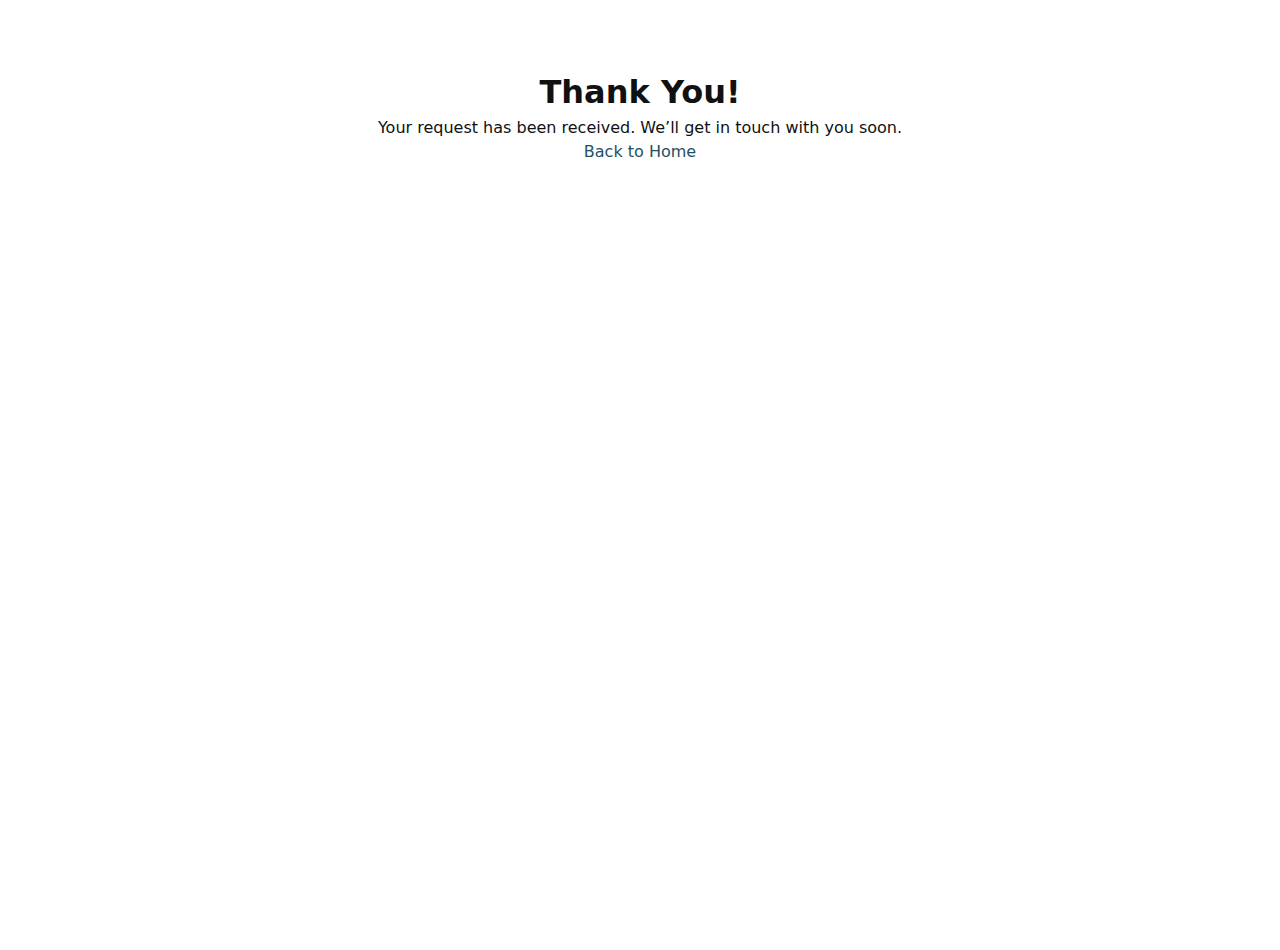
<file: Thankyou.html>
<!doctype html>
<html lang="en">
<head>
  <meta charset="utf-8" />
  <meta name="viewport" content="width=device-width, initial-scale=1" />
  <title>Thank You - New Vision Pentecostal Ministry</title>
  <link rel="stylesheet" href="style.css">
</head>
<body>
  <main class="container" style="margin-top:50px; text-align:center;">
    <h1>Thank You!</h1>
    <p>Your request has been received. We’ll get in touch with you soon.</p>
    <a href="index.html" class="cta">Back to Home</a>
  </main>
</body>
</html>
</file>
<file: style.css>
/* style.css - Shared styling for all pages */
/* === THEME VARS === */
:root{
  --brand: #1f4f63;
  --accent: #f5a623;
  --muted: #6b7280;
  --bg: #ffffff;
  --card: #fbfcfd;
  --maxw: 1100px;
  --radius: 10px;
  --header-h: 72px;
}

/* === RESET & BASE === */
*{box-sizing:border-box;margin:0;padding:0}
html,body{height:100%}
body{font-family:Inter, system-ui, Arial, Helvetica, sans-serif;background:var(--bg);color:#111;line-height:1.5}
a{color:var(--brand);text-decoration:none}
.container{max-width:var(--maxw);margin:0 auto;padding:18px}

/* === HEADER / NAV === */
.header{
  background:linear-gradient(90deg,var(--brand), #163a4a);
  color:#fff;
  position:sticky;top:0;z-index:60;
  height:var(--header-h);display:flex;align-items:center;
}
.header-inner{max-width:var(--maxw);margin:0 auto;display:flex;align-items:center;justify-content:space-between;padding:0 18px}
.brand{display:flex;align-items:center;gap:12px}
.brand img{width:58px;height:58px;border-radius:8px;object-fit:cover;border:2px solid rgba(255,255,255,0.06)}
.brand h1{font-size:18px;font-weight:600}
.nav a{color:#fff;margin-left:12px;padding:8px;border-radius:8px}
.nav a.cta{background:var(--accent);color:#111;padding:8px 12px;font-weight:700}

/* mobile menu */
.menu-toggle{display:none;background:transparent;border:0;color:#fff;font-size:22px}

/* === HERO / HOME BACKGROUND LOOP === */
.hero{
  position:relative;overflow:hidden;
  color:#fff;padding:40px 18px 64px;
  display:flex;align-items:center;
  min-height:420px;
}
.hero::after{content:'';position:absolute;inset:0;background:linear-gradient(180deg, rgba(0,0,0,0.25), rgba(0,0,0,0.45));pointer-events:none}
.hero-inner{max-width:var(--maxw);margin:0 auto;display:grid;grid-template-columns:1fr 380px;gap:28px;align-items:center;position:relative;z-index:2}
.hero h2{font-size:40px;margin-bottom:12px;line-height:1.02}
.hero p{font-size:1.05rem;max-width:720px}

/* loop video */
.hero video{position:absolute;inset:0;object-fit:cover;width:100%;height:100%;z-index:1}

/* === CARD / SECTIONS === */
.card{background:var(--card);padding:20px;border-radius:var(--radius);box-shadow:0 10px 30px rgba(10,15,30,0.06)}
.section-title{font-size:26px;color:var(--brand);margin-bottom:12px}
.small{font-size:.95rem;color:var(--muted)}
.muted{color:var(--muted)}

/* === ABOUT / PASTOR === */
.about-grid{display:grid;grid-template-columns:1fr 360px;gap:18px;align-items:start}
.pastor{display:flex;gap:12px;align-items:center}
.pastor img{width:160px;height:160px;border-radius:10px;object-fit:cover}

/* slot for pastor schedule photos */
.schedule-photos{display:flex;gap:8px;margin-top:10px}
.schedule-photos img{width:100px;height:70px;object-fit:cover;border-radius:8px}

/* === YOUTH === */
.youth-grid{display:grid;grid-template-columns:repeat(3,1fr);gap:12px}
.youth-grid img{width:100%;height:260px;object-fit:cover;border-radius:8px}

/* === SERMONS / MEDIA === */
.video-container{display:grid;grid-template-columns:repeat(3,1fr);gap:12px}
.video-container iframe, .video-container video{width:100%;height:220px;border-radius:8px;}



/* === GALLERY === */
.gallery-cats{display:flex;gap:8px;flex-wrap:wrap;margin-bottom:12px}
.gallery-grid{display:grid;grid-template-columns:repeat(4,1fr);gap:8px}
.gallery-grid img, .gallery-grid video{width:100%;height:140px;object-fit:cover;border-radius:8px;cursor:pointer}

/* === DONATE === */
.donate-methods{display:grid;grid-template-columns:repeat(3,1fr);gap:12px}
.donate-card{padding:12px;border-radius:8px;border:1px solid #e6eef2;text-align:center}
.pay-logo{width:64px;height:34px;object-fit:contain;display:block;margin:8px auto}

/* form basics */
form{display:grid;gap:10px}
input, textarea, select, button{padding:10px;border-radius:8px;border:1px solid #e6eef2;font-size:14px}
button.primary{background:var(--brand);color:#fff;border:0;padding:10px 14px;border-radius:8px;cursor:pointer}

/* === FOOTER === */
footer{background:#08141a;color:#bcd6df;padding:20px;margin-top:26px}
.footer-inner{max-width:var(--maxw);margin:0 auto;display:flex;justify-content:space-between;align-items:center;flex-wrap:wrap}

/* === MODAL / LOGIN === */
.modal{position:fixed;inset:0;background:rgba(0,0,0,0.6);display:flex;align-items:center;justify-content:center;padding:18px;opacity:0;pointer-events:none;transition:opacity .18s}
.modal.open{opacity:1;pointer-events:auto}
.modal-card{width:100%;max-width:480px;background:#fff;border-radius:10px;padding:18px}

/* small helpers */
.row{display:flex;gap:12px;align-items:center}
.center{text-align:center}
.hidden{display:none}
.note{font-size:0.95rem;color:var(--muted)}
.hr{height:1px;background:#eef4f7;margin:14px 0;border-radius:2px}

/* === RESPONSIVE === */
@media(max-width:700px){
  .hero-inner{grid-template-columns:1fr}
  .about-grid{grid-template-columns:1fr}
  .video-container{grid-template-columns:1fr 1fr}
  .gallery-grid{grid-template-columns:repeat(2,1fr)}
  .youth-grid{grid-template-columns:1fr}
  .menu-toggle{display:inline-block}
  .nav{display:none}
}
@media(max-width:600px){
  .video-container iframe{height:180px}
  .pastor img{width:120px;height:120px}
}

/* ==== Image Popup Styles ==== */
.popup {
  display: none; /* hidden by default */
  position: fixed;
  top: 0;
  left: 0;
  width: 100%;
  height: 100%;
  background: rgba(0,0,0,0.85); /* dark overlay */
  justify-content: center;
  align-items: center;
  z-index: 1000;
}

.popup img {
  max-width: 90%;
  max-height: 90%;
  border-radius: 10px;
  box-shadow: 0 0 20px rgba(255,255,255,0.4);
  animation: zoomIn 0.3s ease-in-out;
}

/* Blur background when popup is active */
body.popup-active {
  filter: blur(6px);
  overflow: hidden; /* disable scrolling while popup is open */
}

/* Simple zoom animation */
@keyframes zoomIn {
  from { transform: scale(0.7); opacity: 0; }
  to   { transform: scale(1); opacity: 1; }
}

/* style.css - Shared styling for all pages */
/* === THEME VARS === */
:root{
  --brand: #1f4f63;
  --accent: #f5a623;
  --muted: #6b7280;
  --bg: #ffffff;
  --card: #fbfcfd;
  --maxw: 1100px;
  --radius: 10px;
  --header-h: 72px;
}

/* === RESET & BASE === */
*{box-sizing:border-box;margin:0;padding:0}
html,body{height:100%}
body{font-family:Inter, system-ui, Arial, Helvetica, sans-serif;background:var(--bg);color:#111;line-height:1.5}
a{color:var(--brand);text-decoration:none}
.container{max-width:var(--maxw);margin:0 auto;padding:18px}

/* === HEADER / NAV === */
.header{
  background:linear-gradient(90deg,var(--brand), #163a4a);
  color:#fff;
  position:sticky;top:0;z-index:60;
  height:var(--header-h);display:flex;align-items:center;
}
.header-inner{max-width:var(--maxw);margin:0 auto;display:flex;align-items:center;justify-content:space-between;padding:0 18px}
.brand{display:flex;align-items:center;gap:12px}
.brand img{width:58px;height:58px;border-radius:8px;object-fit:cover;border:2px solid rgba(255,255,255,0.06)}
.brand h1{font-size:18px;font-weight:600}
.nav a{color:#fff;margin-left:12px;padding:8px;border-radius:8px}
.nav a.cta{background:var(--accent);color:#111;padding:8px 12px;font-weight:700}

/* mobile menu */
.menu-toggle{display:none;background:transparent;border:0;color:#fff;font-size:22px}

/* === HERO / HOME BACKGROUND LOOP === */
.hero{
  position:relative;overflow:hidden;
  color:#fff;padding:40px 18px 64px;
  display:flex;align-items:center;
  min-height:420px;
}
.hero::after{content:'';position:absolute;inset:0;background:linear-gradient(180deg, rgba(0,0,0,0.25), rgba(0,0,0,0.45));pointer-events:none}
.hero-inner{max-width:var(--maxw);margin:0 auto;display:grid;grid-template-columns:1fr 380px;gap:28px;align-items:center;position:relative;z-index:2}
.hero h2{font-size:40px;margin-bottom:12px;line-height:1.02}
.hero p{font-size:1.05rem;max-width:720px}

/* loop video */
.hero video{position:absolute;inset:0;object-fit:cover;width:100%;height:100%;z-index:1}

/* === CARD / SECTIONS === */
.card{background:var(--card);padding:20px;border-radius:var(--radius);box-shadow:0 10px 30px rgba(10,15,30,0.06)}
.section-title{font-size:26px;color:var(--brand);margin-bottom:12px}
.small{font-size:.95rem;color:var(--muted)}
.muted{color:var(--muted)}

/* === ABOUT / PASTOR === */
.about-grid{display:grid;grid-template-columns:1fr 360px;gap:18px;align-items:start}
.pastor{display:flex;gap:12px;align-items:center}
.pastor img{width:160px;height:160px;border-radius:10px;object-fit:cover}

/* slot for pastor schedule photos */
.schedule-photos{display:flex;gap:8px;margin-top:10px}
.schedule-photos img{width:100px;height:70px;object-fit:cover;border-radius:8px}

/* === YOUTH === */
.youth-grid{display:grid;grid-template-columns:repeat(3,1fr);gap:12px}
.youth-grid img{width:100%;height:260px;object-fit:cover;border-radius:8px}

/* === SERMONS / MEDIA === */
.video-container{display:grid;grid-template-columns:repeat(3,1fr);gap:12px}
.video-container iframe, .video-container video{width:100%;height:220px;border-radius:8px;}

/* admin hidden box */
.admin-hidden{display:none}

/* === GALLERY === */
.gallery-cats{display:flex;gap:8px;flex-wrap:wrap;margin-bottom:12px}
.gallery-grid{display:grid;grid-template-columns:repeat(4,1fr);gap:8px}
.gallery-grid img, .gallery-grid video{width:100%;height:140px;object-fit:cover;border-radius:8px;cursor:pointer}

/* === DONATE === */
.donate-methods{display:grid;grid-template-columns:repeat(3,1fr);gap:12px}
.donate-card{padding:12px;border-radius:8px;border:1px solid #e6eef2;text-align:center}
.pay-logo{width:64px;height:34px;object-fit:contain;display:block;margin:8px auto}

/* form basics */
form{display:grid;gap:10px}
input, textarea, select, button{padding:10px;border-radius:8px;border:1px solid #e6eef2;font-size:14px}
button.primary{background:var(--brand);color:#fff;border:0;padding:10px 14px;border-radius:8px;cursor:pointer}

/* === FOOTER === */
footer{background:#08141a;color:#bcd6df;padding:20px;margin-top:26px}
.footer-inner{max-width:var(--maxw);margin:0 auto;display:flex;justify-content:space-between;align-items:center;flex-wrap:wrap}

/* === MODAL / LOGIN === */
.modal{position:fixed;inset:0;background:rgba(0,0,0,0.6);display:flex;align-items:center;justify-content:center;padding:18px;opacity:0;pointer-events:none;transition:opacity .18s}
.modal.open{opacity:1;pointer-events:auto}
.modal-card{width:100%;max-width:480px;background:#fff;border-radius:10px;padding:18px}

/* small helpers */
.row{display:flex;gap:12px;align-items:center}
.center{text-align:center}
.hidden{display:none}
.note{font-size:0.95rem;color:var(--muted)}
.hr{height:1px;background:#eef4f7;margin:14px 0;border-radius:2px}

/* === RESPONSIVE === */
@media(max-width:980px){
  .hero-inner{grid-template-columns:1fr}
  .about-grid{grid-template-columns:1fr}
  .video-container{grid-template-columns:1fr 1fr}
  .gallery-grid{grid-template-columns:repeat(2,1fr)}
  .youth-grid{grid-template-columns:1fr}
  .menu-toggle{display:inline-block}
  .nav{display:none}
}
@media(max-width:600px){
  .video-container iframe{height:180px}
  .pastor img{width:120px;height:120px}
}
/* ==== Image Popup Styles ==== */
.popup {
  display: none; /* hidden by default */
  position: fixed;
  top: 0;
  left: 0;
  width: 100%;
  height: 100%;
  background: rgba(0,0,0,0.85); /* dark overlay */
  justify-content: center;
  align-items: center;
  z-index: 1000;
}

.popup img {
  max-width: 90%;
  max-height: 90%;
  border-radius: 10px;
  box-shadow: 0 0 20px rgba(255,255,255,0.4);
  animation: zoomIn 0.3s ease-in-out;
}
/* ===============================
   FOOTER STYLES
   =============================== */
footer {
  background: #222;
  color: #fff;
  padding: 24px 0;
  margin-top: 40px;
}

.footer-inner {
  display: flex;
  justify-content: space-between;
  align-items: center;
  flex-wrap: wrap;
}

.footer-inner .small {
  font-size: 14px;
}

.footer-inner .socials {
  display: flex;
  gap: 12px;
}

.footer-inner .socials a {
  display: inline-block;
}

.footer-inner .socials .social-icon {
  width: 28px;
  height: 28px;
  filter: brightness(0) invert(1); /* make white if logos are dark */
  transition: transform 0.3s ease, filter 0.3s ease;
}

.footer-inner .socials .social-icon:hover {
  transform: scale(1.2);
  filter: brightness(1) invert(0); /* hover effect */
}

/* Make footer text & socials stack neatly on small screens */
@media (max-width: 600px) {
  .footer-inner {
    flex-direction: column;
    text-align: center;
    gap: 16px;
  }
}

/* Hide the nav by default on small screens */
.nav-links {
  display: none;
  flex-direction: column;
  background: white;
  position: absolute;
  top: 60px; /* adjust to match your header height */
  right: 20px;
  padding: 10px;
  border-radius: 8px;
  box-shadow: 0 2px 10px rgba(0,0,0,0.2);
}

/* When active, show it */
.nav-links.active {
  display: flex;
}

/* Hide the menu button on large screens */
.menu-btn {
  display: none;
}

/* Show menu button on small screens */
@media (max-width: 768px) {
  .menu-btn {
    display: block;
  }

  .nav-links {
    position: absolute;
    right: 10px;
    top: 70px;
  }

  .nav-links a {
    padding: 10px 0;
  }
}


/* Blur background when popup is active */
body.popup-active {
  filter: blur(6px);
  overflow: hidden; /* disable scrolling while popup is open */
}

/* Simple zoom animation */
@keyframes zoomIn {
  from { transform: scale(0.7); opacity: 0; }
  to   { transform: scale(1); opacity: 1; }
}
</file>
